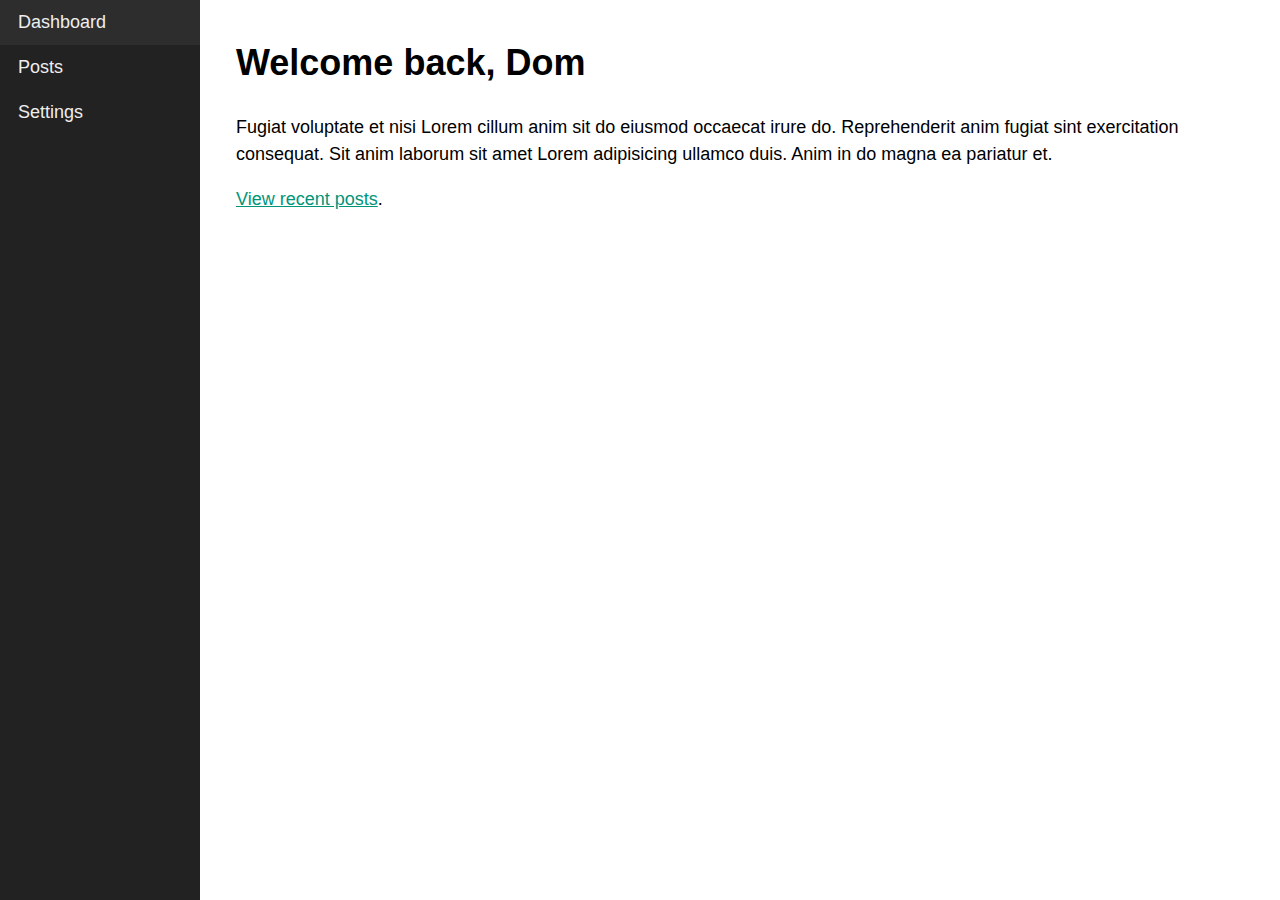
<file: web/index.html>
<!DOCTYPE html>
<html lang="en">
<head>
    <meta charset="UTF-8">
    <meta name="viewport" content="width=device-width, initial-scale=1.0">
    <title>Single Page App</title>
    <link rel="stylesheet" href="./SPA/SPA.css">
    <script type="module" src="./SPA/SPA.js"></script>
</head>
<body>
    <nav class="nav">
        <a href="/Receta" class="nav__link" data-link>Dashboard</a>
        <a href="/posts" class="nav__link" data-link>Posts</a>
        <a href="/settings" class="nav__link" data-link>Settings</a>
    </nav>
    <div id="app"></div>    
</body>
</html>
</file>
<file: web/SPA/SPA.css>
body {
    --nav-width: 200px;
    margin: 0 0 0 var(--nav-width);
    font-family: 'Quicksand', sans-serif;
    font-size: 18px;
}

.nav {
    position: fixed;
    top: 0;
    left: 0;
    width: var(--nav-width);
    height: 100vh;
    background: #222222;
}

.nav__link {
    display: block;
    padding: 12px 18px;
    text-decoration: none;
    color: #eeeeee;
    font-weight: 500;
}

.nav__link:hover {
    background: rgba(255, 255, 255, 0.05);
}

#app {
    margin: 2em;
    line-height: 1.5;
    font-weight: 500;
}

a {
    color: #009579;
}
</file>
